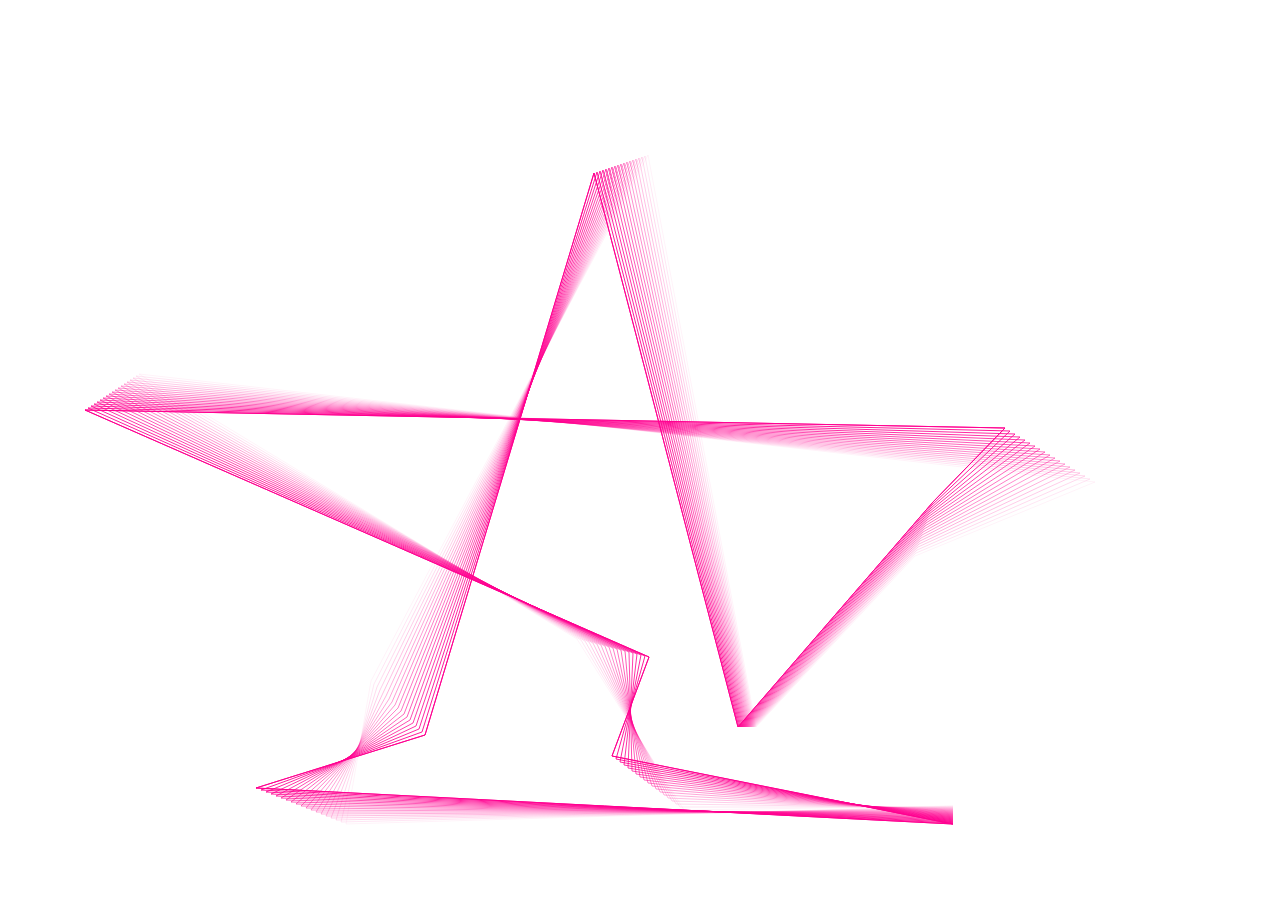
<file: huodong.html>
<!DOCTYPE html>
<html>
	<head>
		<meta charset="utf-8" />
		<title></title>
	</head>
	<link rel="stylesheet" type="text/css" href="css/public.css"/>
	<link rel="stylesheet" type="text/css" href="css/load.css"/>
	<link rel="stylesheet" href="css/activity.css" />
	
	<body>
		<canvas id="myCanvas"></canvas>
		<header></header>
		
		<div class="foot"></div>
		<script type="text/javascript" src="js/js/donghua.js"/></script>
	<script src="http://libs.baidu.com/jquery/2.0.0/jquery.min.js"></script>
	<script type="text/javascript" src="js/js/activity.js"></script>
	</body>
	
</html>
</file>
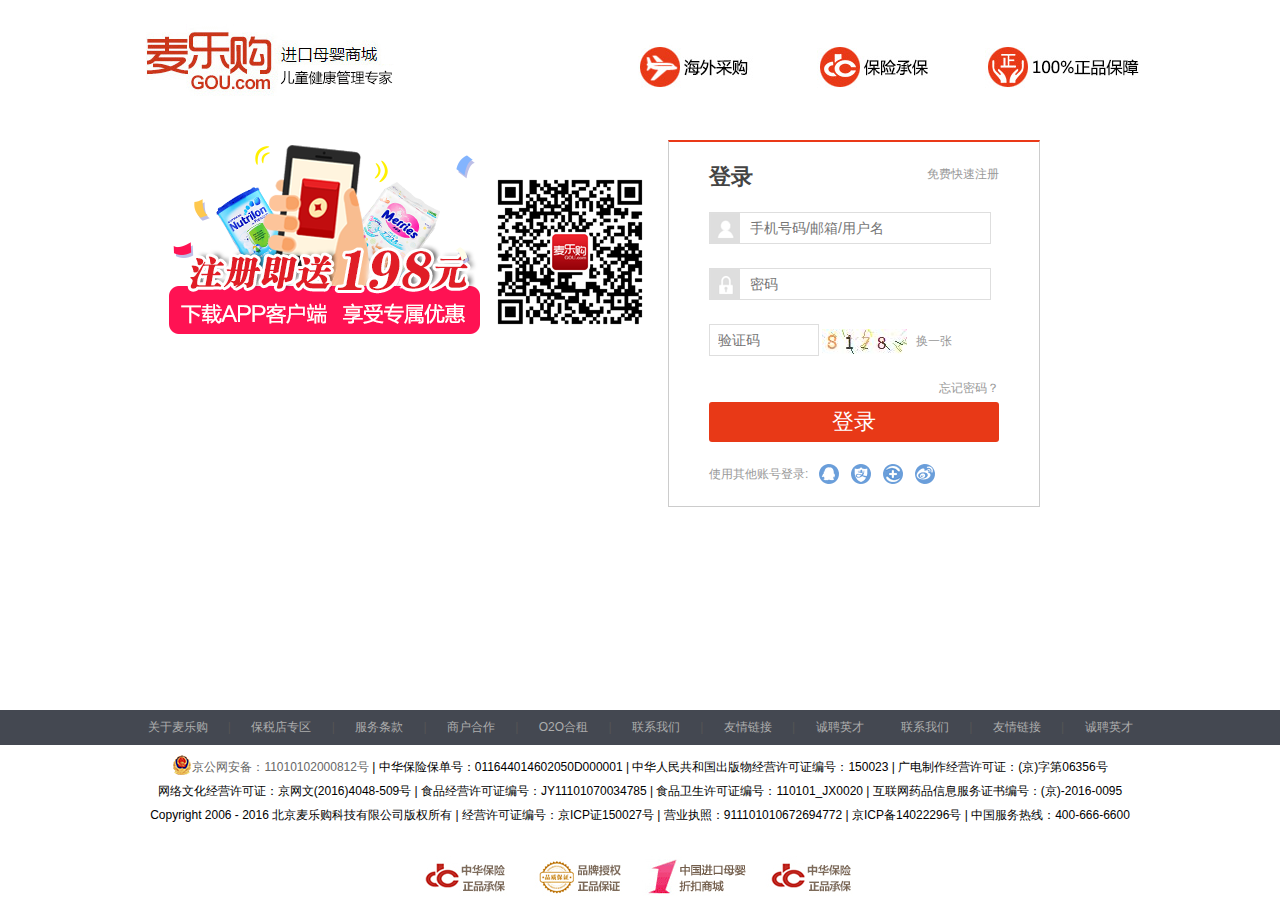
<file: login.html>
<!DOCTYPE html>
<html>
<head>
	<meta charset="utf-8">
	<title></title>
	<link rel="stylesheet" type="text/css" href="css/login.css">
	<link rel="stylesheet" type="text/css" href="css/public.css">
	<link rel="stylesheet" href="css/load.css" />
	<script data-main="js/js/login.js" src="js/plug/require.js" defer async="true"></script>
</head>
<body>
	<div class="settleTop overh">
		<div class="settleTop-main">
			<div class="gologe">
				<a href="index.html">
					<img src="img/logo.gif">
				</a>
				
			</div>
			<div class="stepCar">
				<a href="register.html"><img src="img/reg.png"></a>
				
			</div>
		</div>
	</div>
	<div class="articlereg">
		<div class="regMain overh">
			<div class="regLeft">
				<img src="img/yy.png">
			</div>
			<div class="regRight">
				<h3>登录</h3>
				<span class="rg">
					<a href="register.html" >免费快速注册</a>
				</span>
				<div class="clear"></div>
				
					<ul id="loginFrom">
						<li class="liLab overh">
							<label class="user0" for="user"></label>
							<input type="text"  name="username" placeholder="手机号码/邮箱/用户名" value class="user" id="user" />
							<p class="username-err"></p>
						</li>
						<li class="liLab overh">
							<label class="pass0" for="pass0"></label>
							<input type="password"  name="pwd" placeholder="密码" value class="pass" id="pass" maxlength="20" />
							<p class="pwd-err"></p>
						</li>
						<li>
							<input type="text" name="" class="code" placeholder="验证码" title="验证码" maxlength="4" name="vcode" id="code">
							<img name="vcode"  src="img/verifyImg.jpg" id="Reg_img_verifyCode" style="vertical-align: middle;margin-right:5px" alt="点击刷新验证码"
							title="点击刷新验证码" >
							<a href="">换一张</a>
							<P class="code-err"></P>
						</li>
						<li class="overh">
							<a href="###" style="float:right">忘记密码？</a>
						</li> 
						<li class="overh">
							<input id="userLogin"  type="submit" name="" value="登录" class="btn" >
						</li>
						<li>
							
							<p class="otherReg">
							  <span>使用其他账号登录:</span>
								<a class="qq" onclick="" title="使用QQ登录"
								 ></a>
								 <a class="aliPay"  onclick="" title="使用支付宝账号快捷登录"
								 ></a>
								 <a class="ws360"  onclick="" title="360联盟账号登录"
								 ></a>
								 <a class="sina"  onclick="" title="新浪微博账号登录"
								 ></a>
							</p>
						</li>
					</ul>
				
			</div>
		</div>
	</div>
	
	<!--尾部-->
	<div class="foot"></div>


</body>
</html>
</file>
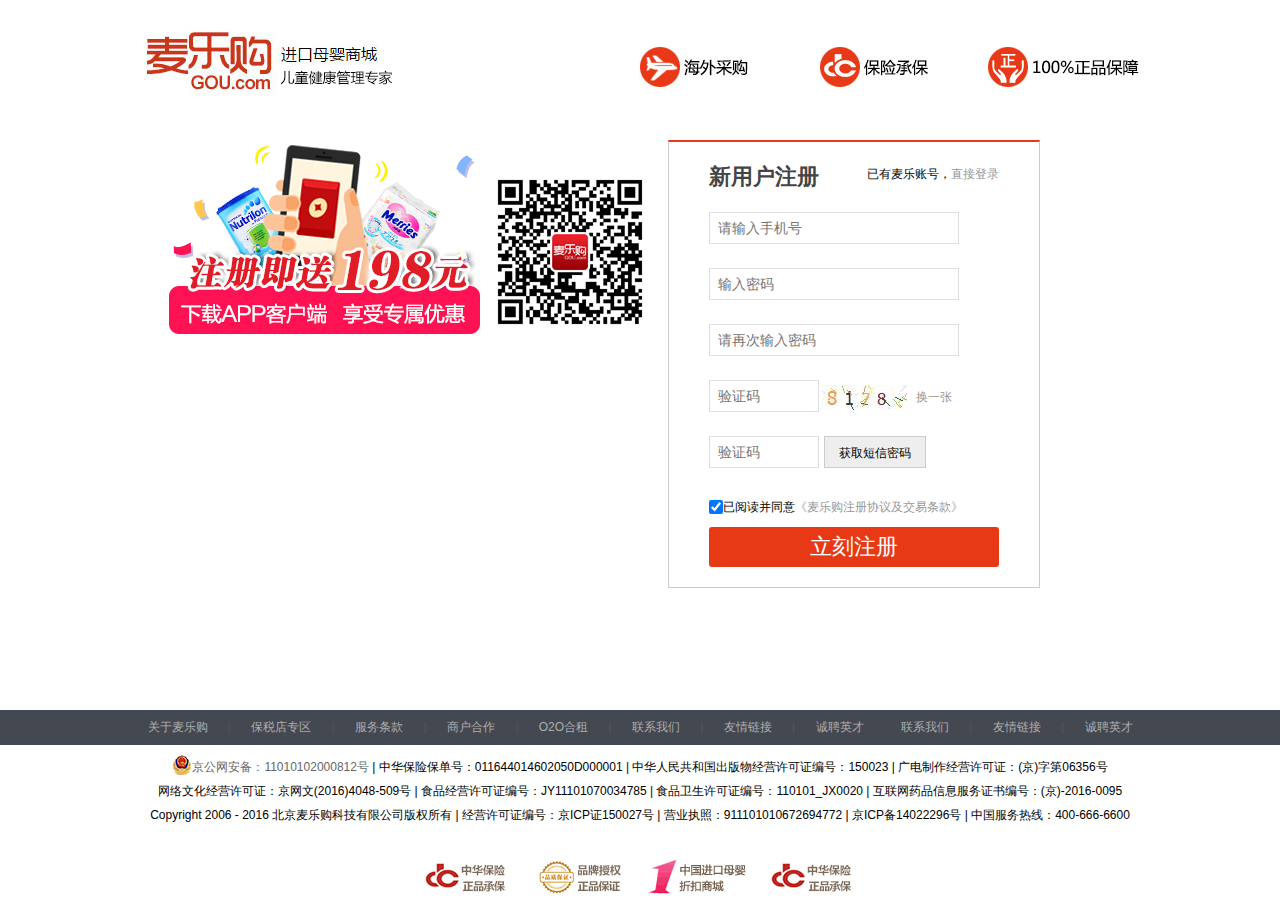
<file: register.html>
<!DOCTYPE html>
<html>
<head>
	<meta charset="utf-8">
	<title></title>
	<link rel="stylesheet" type="text/css" href="css/register.css">
	<link rel="stylesheet" href="css/load.css" />
	<link rel="stylesheet" type="text/css" href="css/public.css">
	<script data-main="js/js/register.js" src="js/plug/require.js" defer async="true"></script>

</head>
<body>
	<div class="settleTop overh">
		<div class="settleTop-main">
			<div class="gologe">
				<a href="index.html"><img src="img/logo.gif"></a>				
			</div>
			<div class="stepCar">
				<img src="img/reg.png">
			</div>
		</div>
	</div>
	<div class="articlereg">
		<div class="regMain overh">
			<div class="regLeft">
				<img src="img/yy.png">
			</div>
			<div class="regRight">
				<h3>新用户注册</h3>
				<span class="rg">
					已有麦乐账号，<a href="login.html" >直接登录</a>
				</span>
				<div class="clear"></div>
					
					<ul id="loginFrom">
						<li class="liLab overh">
							
							<input type="text"  name="username" placeholder="请输入手机号" value class="user" id="reguser" />
							<p class="phone-err"></p>
						</li>
						<li class="liLab overh">
							
							<input type="password"  name="pwd" placeholder="输入密码" value class="pass" id="regpass" maxlength="20" />
							<p class="pwd-err"></p>
						</li>
						<li class="liLab overh">
							
							<input type="password"  name="pwd" placeholder="请再次输入密码" value class="pass" id="re_pass" maxlength="20" />
							<p class="repwd-err"></p>
						</li>
						<li>
							<input type="text" name="" class="code" placeholder="验证码" title="验证码" maxlength="4" name="vcode" id="regcode">
							<img name="vcode"  src="img/verifyImg.jpg" id="Reg_img_verifyCode" style="vertical-align: middle;margin-right:5px" alt="点击刷新验证码"
							title="点击刷新验证码" >
							<a href="">换一张</a>
							<P class="code-err"></P>
						</li>
						<li>
							<input type="text" name="" class="phocode" placeholder="验证码" title="验证码" maxlength="4" name="phovcode" id="regcode">
							
							<div class="huo">获取短信密码</div>
							<P class="regcode-err"></P>
						</li>
						<li>
							
						</li>
						
						<li class="overh">
							<span><input type="checkbox" name="" class="checkbox">已阅读并同意<i>《麦乐购注册协议及交易条款》</i></span>
							<input id="reguserLogin"  type="submit" name="" value="立刻注册" class="regbtn" >
						</li>
						<li>
							
							
						</li>
					</ul>
				
			</div>
		</div>
	</div>
	
	<!--尾部-->
	<div class="foot"></div>


</body>
</html>
</file>
<file: css/load.css>
@charset "UTF-8";
/*------ldatalist--------*/
/*------site-top--------*/


nav {
  width: 100%;
  background: #fff;
}

.head {
  width: 100%;
  background: #f5f5f5;
}

.head .site-top {
  width: 1190px;
  height: 36px;
  line-height: 36px;
  margin: 0 auto;
}

.head .site-top .fl {
  float: left;
  margin-right: 10px;
}

.head .site-top .fl span {
  margin-right: 5px;
}

.head .site-top .fl .homeicon {
  display: block;
  float: left;
  width: 15px;
  height: 36px;
  margin-right: 3px;
  background: url(../img/icon_index.png) no-repeat scroll 0 11px;
}

.head .site-top .otherlog span {
  float: left;
}

.head .site-top .otherlog a {
  display: block;
  float: left;
  width: 20px;
  height: 36px;
  margin-right: 3px;
  background: url(../img/icon_index.png) no-repeat;
}

.head .site-top .otherlog .qq {
  background-position: -378px 10px;
}

.head .site-top .otherlog .ali {
  background-position: -414px 10px;
}

.head .site-top .otherlog .aq360 {
  background-position: -449px 10px;
}

.head .site-top .otherlog .weibo {
  background-position: -485px 10px;
}

.head .site-top .forser span {
  font-size: 14px;
}

.fr {
  float: right;
}

.fr span {
  float: left;
  padding: 0 8px;
}

.fr .fr-slide {
  height: 35px;
  width: 80px;
  padding: 0 2px 0 10px;
}

.fr .fr-item {
  position: relative;
  float: left;
  border: 1px solid #f5f5f5;
  border-bottom: 0;
  z-index: 20;
}

.fr .fr-item .homeicon {
  float: right;
  width: 10px;
  height: 20px;
  margin: 6px 2px 6px 0;
  background: url(../img/icon_index.png) no-repeat -89px 0px;
}

.fr .fr-item .nonecon {
  display: none;
  position: absolute;
  top: 35px;
  right: -1px;
  border: 1px solid #f5f5f5;
  border-top: 0;
}

.fr .fr-item .front {
  background: url(../img/icon_index.png) no-repeat;
  padding: 2px 7px 1px 6px;
  position: relative;
  left: -5px;
}

.fr .fr-item .icoll {
  background-position: -66px -21px;
}

.fr .fr-item .phone {
  background-position: -24px 0px;
}

.fr .fr-item ul {
  display: none;
  border: 1px solid #fff;
  border-top: 0;
  position: absolute;
  z-index: 10;
  top: 35px;
  left: -1px;
  width: 80px;
  padding: 0 2px 0 10px;
  background: #fff;
}

.fr .fr-item ul li {
  height: 24px;
  line-height: 24px;
}

/*-------search-item----------------*/
.search-item {
  width: 1190px;
  margin: 0 auto;
  background: #fff;
}

.search-item .search-item-l {
  width: 300px;
  height: 120px;
  float: left;
  overflow: hidden;
}

.search-item .search-item-c {
  width: 625px;
  height: 98px;
  float: left;
  padding: 40px 0 0 55px;
}

.search-item .search-item-c .search-key {
  float: left;
  width: 625px;
}

.search-item .search-item-c .search-key p {
  width: 625px;
}

.search-item .search-item-c .search-key p a {
  padding: 0 2px;
}

.search-item .search-item-r {
  float: right;
  width: 200px;
  height: 90px;
  margin-top: 20px;
}

#search-container {
  width: 625px;
}

#search-container input {
  float: left;
  width: 390px;
  line-height: 35px;
  height: 35px;
  border: 2px solid #cb1e00;
  font-size: 14px;
  color: #b8b8b8;
  padding: 0 5px;
}

#search-container a {
  float: left;
  width: 90px;
  height: 39px;
  line-height: 39px;
  text-align: center;
  background: #cc1d00;
  font-size: 16px;
  color: #fff;
  cursor: pointer;
  font-family: Microsoft Yahei,"microsoft yahei";
  border: 0px;
}

/*--------------------nav item------------------*/
.nav-item {
  width: 1190px;
  height: 36px;
  margin: 0 auto;
  position: relative;
}

.nav-item .nav-item-t {
  width: 1190px;
  float: left;
}

.nav-item .nav-item-t-l {
  width: 180px;
  text-align: center;
  background: #CB351A;
  font-size: 15px;
  line-height: 36px;
  height: 36px;
  font-family: "microsoft yahei";
  float: left;
  color: #fff;
}

.nav-item .nav-item-t ul li {
  float: left;
  height: 36px;
  line-height: 36px;
  position: relative;
}

.nav-item .nav-item-t ul li a {
  display: inline-block;
  color: #333;
  padding: 0 12px;
  font-size: 16px;
  font-family: "microsoft yahei";
}

.nav-item .nav-cart {
  float: right;
  width: 198px;
  height: 34px;
  line-height: 34px;
  background: #f9f9f9;
  border: 1px solid #e4e4e4;
  text-align: center;
}

.nav-item .nav-menu {
  width: 180px;
  position: absolute;
  left: 0;
  top: 36px;
  z-index: 20;
}

.nav-item .nav-menu ul {
  width: 100%;
  overflow: hidden;
}

.nav-item .nav-menu li {
  position: relative;
  border-bottom: 1px solid #b82f17;
  border-top: 1px solid #da5a44;
  height: 49px;
  font-size: 14px;
  font-family: "Microsoft YaHei";
  overflow: hidden;
  padding: 1.2px 0;
  background: #cb3e25;
  z-index: 20;
}

.nav-item .nav-menu li h3 {
  margin-top: 5px;
  font-weight: 500;
}

.nav-item .nav-menu li h3 a {
  color: #fff;
}

.nav-item .nav-menu li p span {
  color: #eca598;
  font-size: 12px;
  margin-right: 5px;
}

.nav-item .nav-menu .nav-icon {
  display: inline-block;
  width: 39px;
  height: 49px;
  float: left;
  margin-right: 10px;
  font-size: 16px;
  text-align: right;
  text-decoration: none;
  background: url(../img/icon_index.png) no-repeat;
}

.nav-item .nav-menu .bg1 {
  background-position: right -50px;
}

.nav-item .nav-menu .bg2 {
  background-position: right -92px;
}

.nav-item .nav-menu .bg3 {
  background-position: right -266px;
}

.nav-item .nav-menu .bg4 {
  background-position: right -179px;
}

.nav-item .nav-menu .bg5 {
  background-position: right -223px;
}

.nav-item .nav-menu .bg6 {
  background-position: right -134px;
}

.nav-item .nav-menu .bg7 {
  background-position: right -310px;
}

.nav-item .nav-menu .bg8 {
  background-position: right -394px;
}

.nav-item .nav-menu .bg9 {
  background-position: right -350px;
}

.menu-con {
  width: 180px;
}

.menu-con .menu-con-item {
  display: none;
  background: #fff;
  box-shadow: 1px 0 2px #978d8d inset;
  box-sizing: border-box;
  height: 480px;
  left: 170px;
  overflow: hidden;
  position: absolute;
  top: 0px;
  opacity: .5;
  filter: alpha(opacity=50);
  width: 400px;
  z-index: 5;
  font-family: "microsoft yahei";
  padding: 12px 8px 12px 15px;
  line-height: 20px;
}

.menu-con .menu-con-item p {
  border-bottom: 1px dashed #ccc;
  padding-bottom: 8px;
  margin-bottom: 12px;
  font-family: "microsoft yahei";
}

.menu-con .menu-con-item p strong {
  display: block;
  font-size: 12px;
  font-weight: bold;
  height: 22px;
}

.menu-con .menu-con-item p a {
  margin-right: 17px;
  line-height: 20px;
  display: inline-block;
}

/*----------------------尾部-----------------*/
.article {
  width: 1190px;
  margin: 0 auto;
}

.footer {
  width: 100%;
}

.footer .promise.mtop30 {
  border-top: 1px solid #e4e4e4;
  padding: 20px 0;
  border-bottom: 1px solid #e4e4e4;
  width: 100%;
  margin-top: 0;
}

.footer .promise.mtop30 .article {
  width: 1190px;
  height: 46px;
}

.footer .promise.mtop30 .article dl {
  float: left;
  margin-left: 28px;
  width: 210px;
}

.footer .promise.mtop30 .article dl dd, .footer .promise.mtop30 .article dl dt {
  float: left;
  width: 140px;
  font-family: "microsoft yahei";
}

.footer .promise.mtop30 .article dl dt {
  font-size: 15px;
  font-weight: bold;
  line-height: 24px;
}

.footer .promise.mtop30 .article dl dd {
  line-height: 22px;
  color: #666;
}

.footer .promise.mtop30 .article dl span {
  display: block;
  float: left;
  width: 45px;
  height: 45px;
  background: url(../img/icon_index.png) no-repeat;
  margin-right: 10px;
}

.footer .promise.mtop30 .article dl .i1 {
  background-position: -58px -345px;
}

/*-----------show-----------*/
.footer-show {
  width: 1190px;
  box-sizing: border-box;
  margin: 0px auto;
  padding: 30px 45px;
  overflow: hidden;
}

.footer-show dl {
  width: 200px;
  float: left;
}

.footer-show dl dd, .footer-show dl dt {
  float: left;
  width: 140px;
  font-family: "microsoft yahei";
}

.footer-show dl dt {
  font-size: 15px;
  font-weight: bold;
  line-height: 24px;
}

.footer-show dl dd {
  line-height: 22px;
  color: #666;
}

.footer-show .gouApp {
  float: right;
  width: 95px;
  text-align: center;
}

.footer-show .gouApp h3 {
  font-size: 15px;
  font-weight: bold;
  line-height: 24px;
}

.footer-show .gouApp img {
  width: 100%;
}

/*-----------footer-about--------------*/
.footer-about {
  width: 100%;
}

.footer-about .md {
  text-align: center;
  height: 24px;
  line-height: 24px;
}

.footer-about .top10 {
  margin-top: 10px;
}

.footer-about .footer-pic-item {
  width: 990px;
  height: 62px;
  margin: 0 auto;
  padding-top: 21px;
  text-align: center;
  overflow: hidden;
}

.footer-about .ablink {
  background: #444851;
  line-height: 35px;
  text-align: center;
}

.footer-about .ablink a {
  color: #adadad;
  padding: 0 17px;
}

.footer-about .ablink a:hover {
  color: #fff;
}

.footer-about .ablink span {
  color: #555;
}
</file>
<file: css/activity.css>
header,.foot{
	position:absolute;
	z-index:1000;
	
}
header{
	top:0;
	left:50%;	
	margin-left:-600px;
}
.foot{
	bottom:0;
	left:50%;	
	margin-left:-600px;
	
}
</file>
<file: css/login.css>
.settleTop {
  width: 100%;
  height: 110px;
  border-bottom: none;
  background: #fff;
}

.settleTop .settleTop-main {
  width: 1000px;
  margin: 0 auto;
  padding-top: 20px;
}

.settleTop .settleTop-main .gologe {
  float: left;
}

.settleTop .settleTop-main .stepCar {
  float: right;
  padding-top: 25px;
}

.articlereg {
  width: 100%;
  background: #fff;
}

.regMain {
  min-height: 600px;
  width: 960px;
  margin: 0 auto;
}

.regMain .regLeft {
  float: left;
  width: 508px;
  padding-top: 30px;
}

.regMain .regRight {
  border: 1px solid #ccc;
  border-top: #ea3918 2px solid;
  width: 290px;
  float: right;
  margin-right: 80px;
  margin-top: 30px;
  padding: 20px 40px;
}

.regMain .regRight h3 {
  float: left;
  font-size: 22px;
  color: #444;
  position: relative;
}

.regMain .regRight .rg {
  float: right;
  display: block;
  line-height: 24px;
  width: 160px;
  text-align: right;
}

.regMain .regRight .rg a {
  color: #999;
}

.regMain .regRight .clear {
  clear: both;
  line-height: 0;
  font-size: 0;
  height: 0;
}

.regMain .regRight #loginFrom {
  margin-top: 20px;
}

.regMain .regRight #loginFrom li {
  position: relative;
}

.regMain .regRight #loginFrom li label {
  height: 30px;
  width: 30px;
}

.regMain .regRight #loginFrom li .user0 {
  position: absolute;
  background: url(../img/t.png) no-repeat 0 -52px;
  top: 1px;
  left: 1px;
  display: block;
}

.regMain .regRight #loginFrom li input {
  border: 1px solid #dedede;
  color: #999;
  font-size: 14px;
  height: 30px;
  line-height: 30px;
}

.regMain .regRight #loginFrom li .user {
  padding-left: 40px;
  width: 240px;
}

.regMain .regRight #loginFrom li p {
  height: 24px;
  color: #ff6b52;
  line-height: 24px;
}

.regMain .regRight #loginFrom li .pass0 {
  position: absolute;
  background: url(../img/t.png) no-repeat;
  top: 1px;
  left: 1px;
  display: block;
}

.regMain .regRight #loginFrom li .pass {
  padding-left: 40px;
  width: 240px;
}

.regMain .regRight #loginFrom li .code {
  width: 100px;
  padding-left: 8px;
}

.regMain .regRight #loginFrom li a {
  color: #999;
}

.regMain .regRight #loginFrom li .btn {
  background-color: #e83917;
  width: 290px;
  margin-top: 5px;
  color: #fff;
  font-size: 22px;
  height: 40px;
  line-height: 40px;
  border: none;
  border-radius: 3px;
  cursor: pointer;
}

.regMain .regRight #loginFrom li .otherReg {
  margin-top: 20px;
  color: #999;
  height: 24px;
  line-height: 24px;
}

.regMain .regRight #loginFrom li .otherReg a {
  width: 20px;
  height: 20px;
  display: inline-block;
  background: url(../img/t.png) no-repeat -26px -128px;
  vertical-align: middele;
  margin: 2px 6px;
  float: left;
  cursor: pointer;
}

.regMain .regRight #loginFrom li .otherReg span {
  padding-right: 5px;
  float: left;
  display: block;
  height: 24px;
  line-height: 24px;
}

.regMain .regRight #loginFrom li .otherReg .aliPay {
  background-position: -106px -128px;
}

.regMain .regRight #loginFrom li .otherReg .ws360 {
  background-position: -147px -382px;
}

.regMain .regRight #loginFrom li .otherReg .sina {
  background-position: -66px -128px;
}
</file>
<file: css/register.css>
.settleTop {
  width: 100%;
  height: 110px;
  border-bottom: none;
  background: #fff;
}

.settleTop .settleTop-main {
  width: 1000px;
  margin: 0 auto;
  padding-top: 20px;
}

.settleTop .settleTop-main .gologe {
  float: left;
}

.settleTop .settleTop-main .stepCar {
  float: right;
  padding-top: 25px;
}

.articlereg {
  width: 100%;
  background: #fff;
}

.regMain {
  min-height: 600px;
  width: 960px;
  margin: 0 auto;
}

.regMain .regLeft {
  float: left;
  width: 508px;
  padding-top: 30px;
}

.regMain .regRight {
  border: 1px solid #ccc;
  border-top: #ea3918 2px solid;
  width: 290px;
  float: right;
  margin-right: 80px;
  margin-top: 30px;
  padding: 20px 40px;
}

.regMain .regRight h3 {
  float: left;
  font-size: 22px;
  color: #444;
  position: relative;
}

.regMain .regRight .rg {
  float: right;
  display: block;
  line-height: 24px;
  width: 160px;
  text-align: right;
}

.regMain .regRight .rg a {
  color: #999;
}

.regMain .regRight .clear {
  clear: both;
  line-height: 0;
  font-size: 0;
  height: 0;
}

.regMain .regRight #loginFrom {
  margin-top: 20px;
}

.regMain .regRight #loginFrom li {
  position: relative;
}

.regMain .regRight #loginFrom li .user0 {
  position: absolute;
  background: url(../img/t.png) no-repeat 0 -52px;
  height: 32px;
  width: 32px;
  top: 0;
  left: 0;
  display: block;
}

.regMain .regRight #loginFrom li input {
  margin: 0;
  padding: 0;
  border: 1px solid #dedede;
  color: #999;
  font-size: 14px;
  height: 30px;
  line-height: 30px;
}

.regMain .regRight #loginFrom li .user {
  padding-left: 8px;
  width: 240px;
}

.regMain .regRight #loginFrom li p {
  height: 24px;
  color: #ff6b52;
  line-height: 24px;
}

.regMain .regRight #loginFrom li .pass {
  padding-left: 8px;
  width: 240px;
}

.regMain .regRight #loginFrom li .code {
  width: 100px;
  padding-left: 8px;
}

.regMain .regRight #loginFrom li .phocode {
  width: 100px;
  padding-left: 8px;
}

.regMain .regRight #loginFrom li .huo {
  width: 100px;
  display: inline-block;
  height: 28px;
  line-height: 28px;
  background: #eee;
  border: 1px solid #ccc;
  text-align: center;
  cursor: pointer;
  padding-top: 2px;
  margin-left: 2px;
}

.regMain .regRight #loginFrom li .checkbox {
  position: relative;
  top: 3px;
  height: 14px;
  width: 14px;
  line-height: 14px;
}

.regMain .regRight #loginFrom li i {
  display: inline-block;
  color: #999;
  height: 30px;
  line-height: 30px;
  font-style: normal;
}

.regMain .regRight #loginFrom li span {
  height: 30px;
  line-height: 30px;
}

.regMain .regRight #loginFrom li a {
  color: #999;
}

.regMain .regRight #loginFrom li .regbtn {
  background-color: #e83917;
  width: 290px;
  margin-top: 5px;
  color: #fff;
  font-size: 22px;
  height: 40px;
  line-height: 40px;
  border: none;
  border-radius: 3px;
  cursor: pointer;
}
</file>
<file: css/public.css>
@charset "utf-8";
/* CSS Document */
/* css reset start */
body,h1,h2,h3,h4,h5,h6,dl,dd,ul,li,ol,form,input,select,p,textarea,span{margin:0; font-size:12px; padding:0;font-family:Arial, Helvetica, sans-serif;}
input,textarea,th,td,ol{padding:0;}
input{outline:none}



a{text-decoration:none; cursor:pointer;}
a:hover{text-decoration:none; cursor:pointer;}
img{border:none;vertical-align:top;}
table{border-collapse:collapse; padding:0; margin:0;}
ul,li{list-style:none;}
textarea{overflow:auto;resize:none;}
.clear{ clear:both;}
.clear:after{content:'';clear:both;display:block; }
.clear{zoom:1;}
em,i{ font-style:normal;}
.red{color:#c40001;}
/* css reset end */

/* css public*/
.shareT{ width:990px; margin:0 auto;}
@media screen and (min-width:1190.01px){
.shareT{ width:1190px;}}
@media screen and (max-width:1190px){
.shareT{ width:990px;}}

.shareW{ width:990px; overflow:hidden; margin:0 auto;}
@media screen and (min-width:1190.01px){
.shareW{ width:1190px;}}
@media screen and (max-width:1190px){
.shareW{ width:990px;}}
.fontYH{font-family:'microsoft yahei',Verdana,Arial,Helvetica,sans-serif;}
.contTit{ border-bottom:2px solid #000; height:30px; line-height:30px; font-size:16px; color:#000; font-weight:bold; font-family:'microsoft yahei',Verdana,Arial,Helvetica,sans-serif; padding-left:5px;}
a{ color:#666; text-decoration:none;}
a:hover{color:#c40001;}
.mTop{ margin-top:20px;}
</file>
